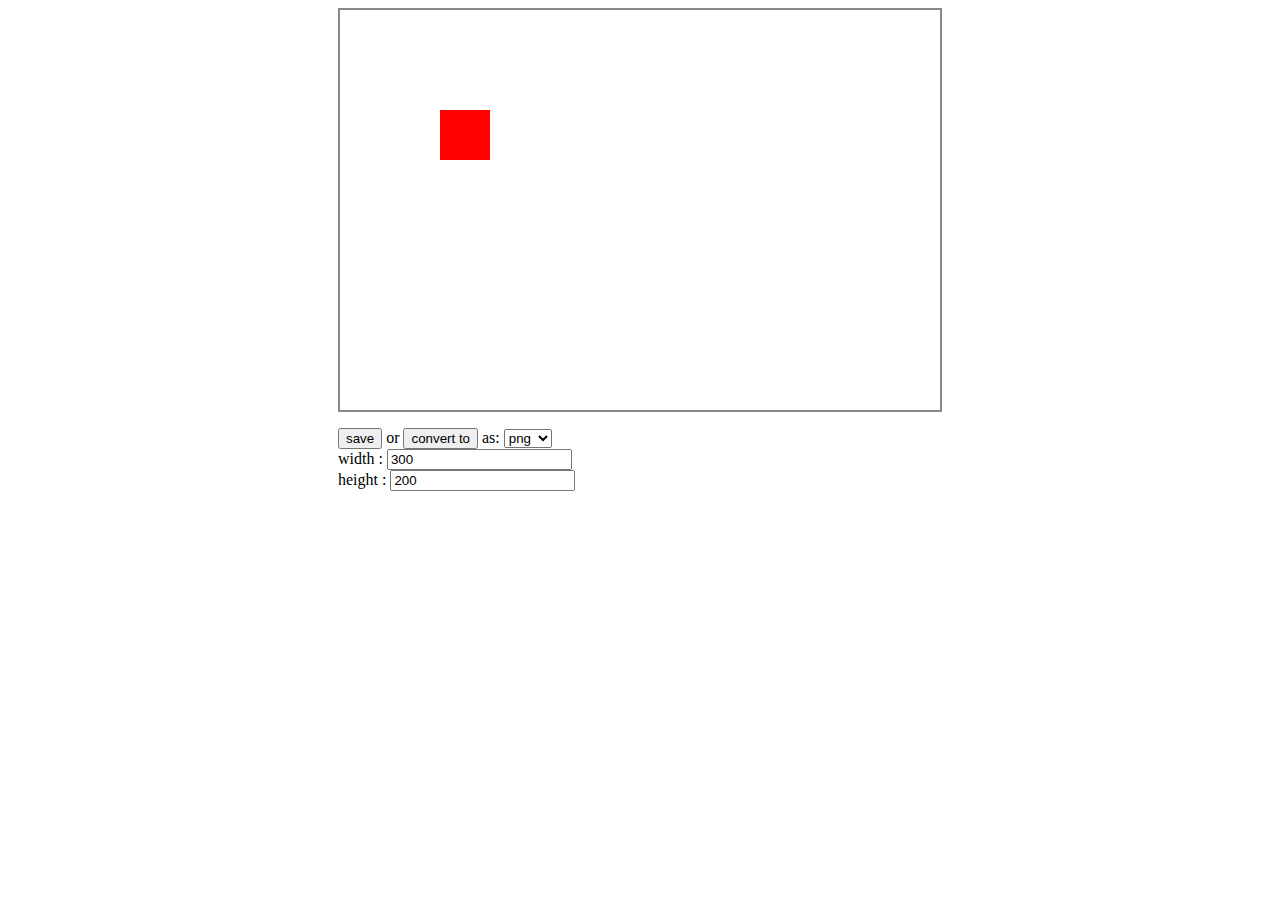
<file: index.html>
<!doctype html>
<html>
<meta charset="utf-8" />
<script src="canvas2image.js"></script>
<style>
    .doc {
        width: 604px;
        margin: 0 auto;
    }
    canvas {
        display: block;
        border: 2px solid #888;
    }
</style>
<body>
<div class="doc">
    <canvas width="600" height="400" id="cvs"></canvas>
    <div>
        <p>
            <button id="save">save</button> or <button id="convert">convert to</button> as: 
            <select id="sel">
                <option value="png">png</option>
                <option value="jpeg">jpeg</option>
                <option value="bmp">bmp</option>
            </select><br/>
            width : <input type="number" value="300" id="imgW" /><br/>
            height : <input type="number" value="200" id="imgH" />
        </p>

    </div>
    <div id="imgs">
        
    </div>
</div>
<script>
    var canvas, ctx, bMouseIsDown = false, iLastX, iLastY,
        $save, $imgs,
        $convert, $imgW, $imgH,
        $sel;
    function init () {
        canvas = document.getElementById('cvs');
        ctx = canvas.getContext('2d');
        $save = document.getElementById('save');
        $convert = document.getElementById('convert');
        $sel = document.getElementById('sel');
        $imgs = document.getElementById('imgs');
        $imgW = document.getElementById('imgW');
        $imgH = document.getElementById('imgH');
        bind();
        draw();
    }
    function bind () {
        canvas.onmousedown = function(e) {
            bMouseIsDown = true;
            iLastX = e.clientX - canvas.offsetLeft + (window.pageXOffset||document.body.scrollLeft||document.documentElement.scrollLeft);
            iLastY = e.clientY - canvas.offsetTop + (window.pageYOffset||document.body.scrollTop||document.documentElement.scrollTop);
        }
        canvas.onmouseup = function() {
            bMouseIsDown = false;
            iLastX = -1;
            iLastY = -1;
        }
        canvas.onmousemove = function(e) {
            if (bMouseIsDown) {
                var iX = e.clientX - canvas.offsetLeft + (window.pageXOffset||document.body.scrollLeft||document.documentElement.scrollLeft);
                var iY = e.clientY - canvas.offsetTop + (window.pageYOffset||document.body.scrollTop||document.documentElement.scrollTop);
                ctx.moveTo(iLastX, iLastY);
                ctx.lineTo(iX, iY);
                ctx.stroke();
                iLastX = iX;
                iLastY = iY;
            }
        };
        
        $save.onclick = function (e) {
            var type = $sel.value,
                w = $imgW.value,
                h = $imgH.value;
            Canvas2Image.saveAsImage(canvas, w, h, type);
        }
        $convert.onclick = function (e) {
            var type = $sel.value,
                w = $imgW.value,
                h = $imgH.value;
            $imgs.appendChild(Canvas2Image.convertToImage(canvas, w, h, type))
        }
        
    }
    function draw () {
        ctx.fillStyle = '#ffffff';
        ctx.fillRect(0, 0, 600, 400);
        ctx.fillStyle = 'red';
        ctx.fillRect(100, 100, 50, 50);
    }
    
    
    onload = init;
</script>
</body>
</html>
</file>
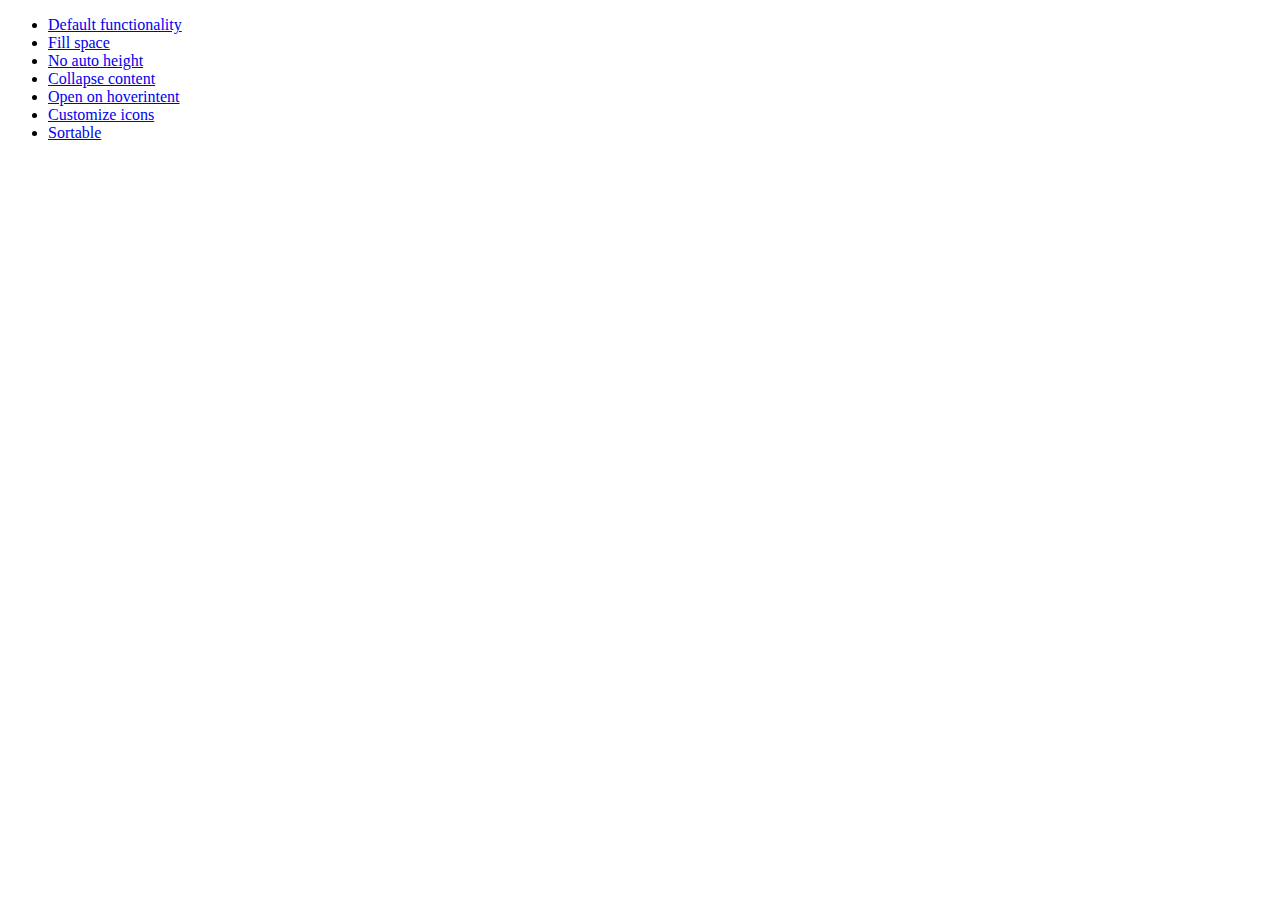
<file: jquery-ui/development-bundle/demos/accordion/index.html>
<!doctype html>
<html lang="en">
<head>
	<meta charset="utf-8">
	<title>jQuery UI Accordion Demos</title>
</head>
<body>

<ul>
	<li><a href="default.html">Default functionality</a></li>
	<li><a href="fillspace.html">Fill space</a></li>
	<li><a href="no-auto-height.html">No auto height</a></li>
	<li><a href="collapsible.html">Collapse content</a></li>
	<li><a href="hoverintent.html">Open on hoverintent</a></li>
	<li><a href="custom-icons.html">Customize icons</a></li>
	<li><a href="sortable.html">Sortable</a></li>
</ul>

</body>
</html>
</file>
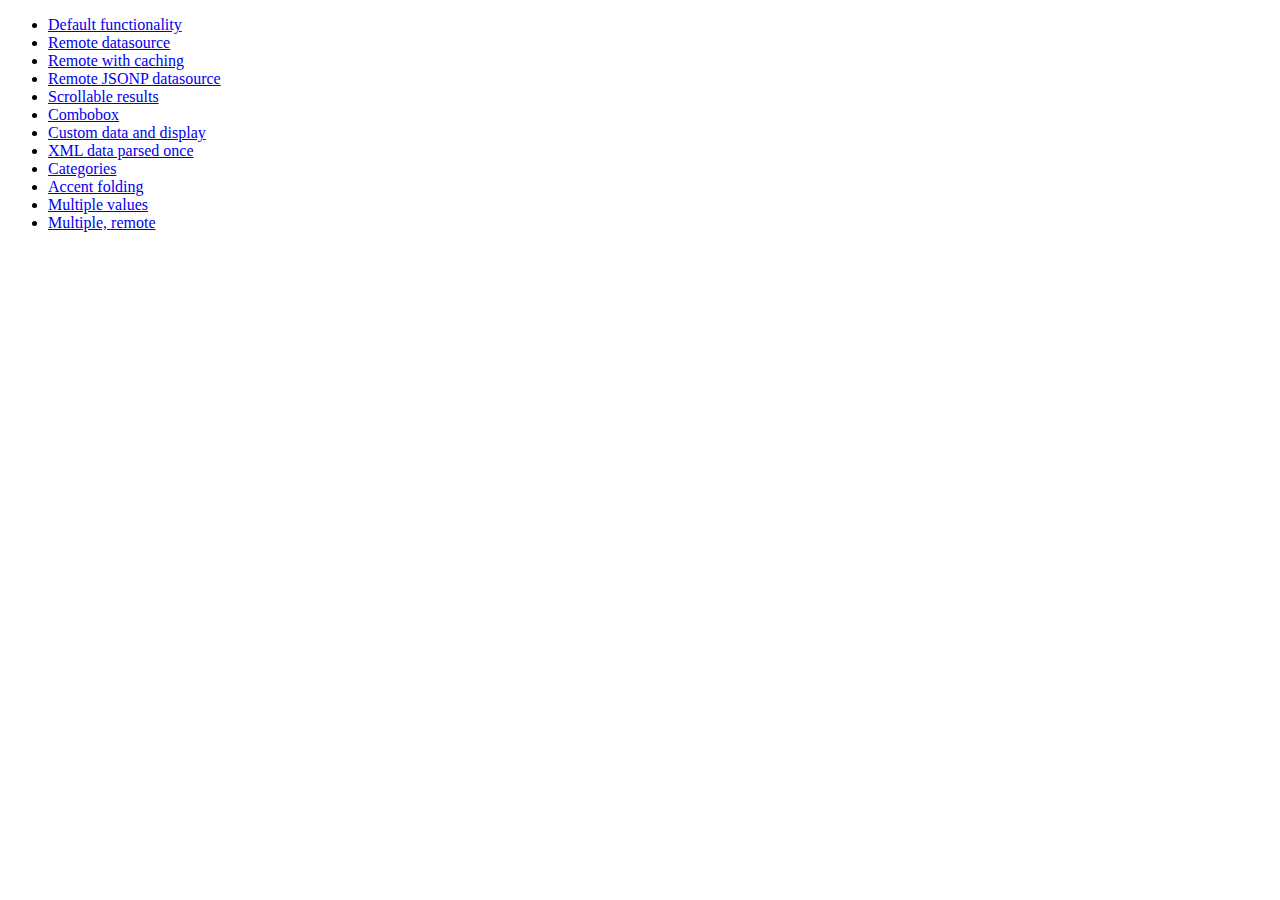
<file: jquery-ui/development-bundle/demos/autocomplete/index.html>
<!doctype html>
<html lang="en">
<head>
	<meta charset="utf-8">
	<title>jQuery UI Autocomplete Demos</title>
</head>
<body>

<ul>
	<li><a href="default.html">Default functionality</a></li>
	<li><a href="remote.html">Remote datasource</a></li>
	<li><a href="remote-with-cache.html">Remote with caching</a></li>
	<li><a href="remote-jsonp.html">Remote JSONP datasource</a></li>
	<li><a href="maxheight.html">Scrollable results</a></li>
	<li><a href="combobox.html">Combobox</a></li>
	<li><a href="custom-data.html">Custom data and display</a></li>
	<li><a href="xml.html">XML data parsed once</a></li>
	<li><a href="categories.html">Categories</a></li>
	<li><a href="folding.html">Accent folding</a></li>
	<li><a href="multiple.html">Multiple values</a></li>
	<li><a href="multiple-remote.html">Multiple, remote</a></li>
</ul>

</body>
</html>
</file>
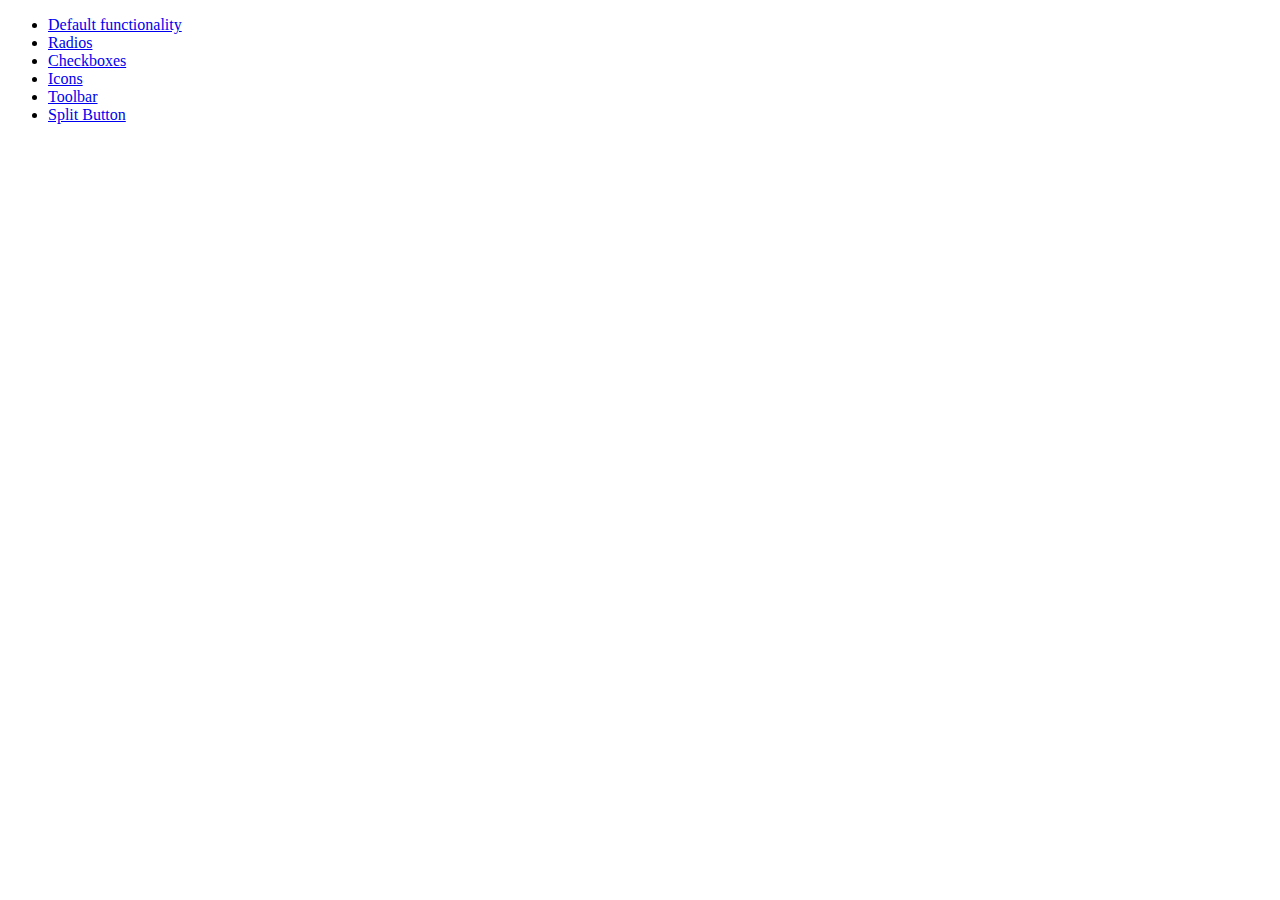
<file: jquery-ui/development-bundle/demos/button/index.html>
<!doctype html>
<html lang="en">
<head>
	<meta charset="utf-8">
	<title>jQuery UI Button Demos</title>
</head>
<body>

<ul>
	<li><a href="default.html">Default functionality</a></li>
	<li><a href="radio.html">Radios</a></li>
	<li><a href="checkbox.html">Checkboxes</a></li>
	<li><a href="icons.html">Icons</a></li>
	<li><a href="toolbar.html">Toolbar</a></li>
	<li><a href="splitbutton.html">Split Button</a></li>
</ul>

</body>
</html>
</file>
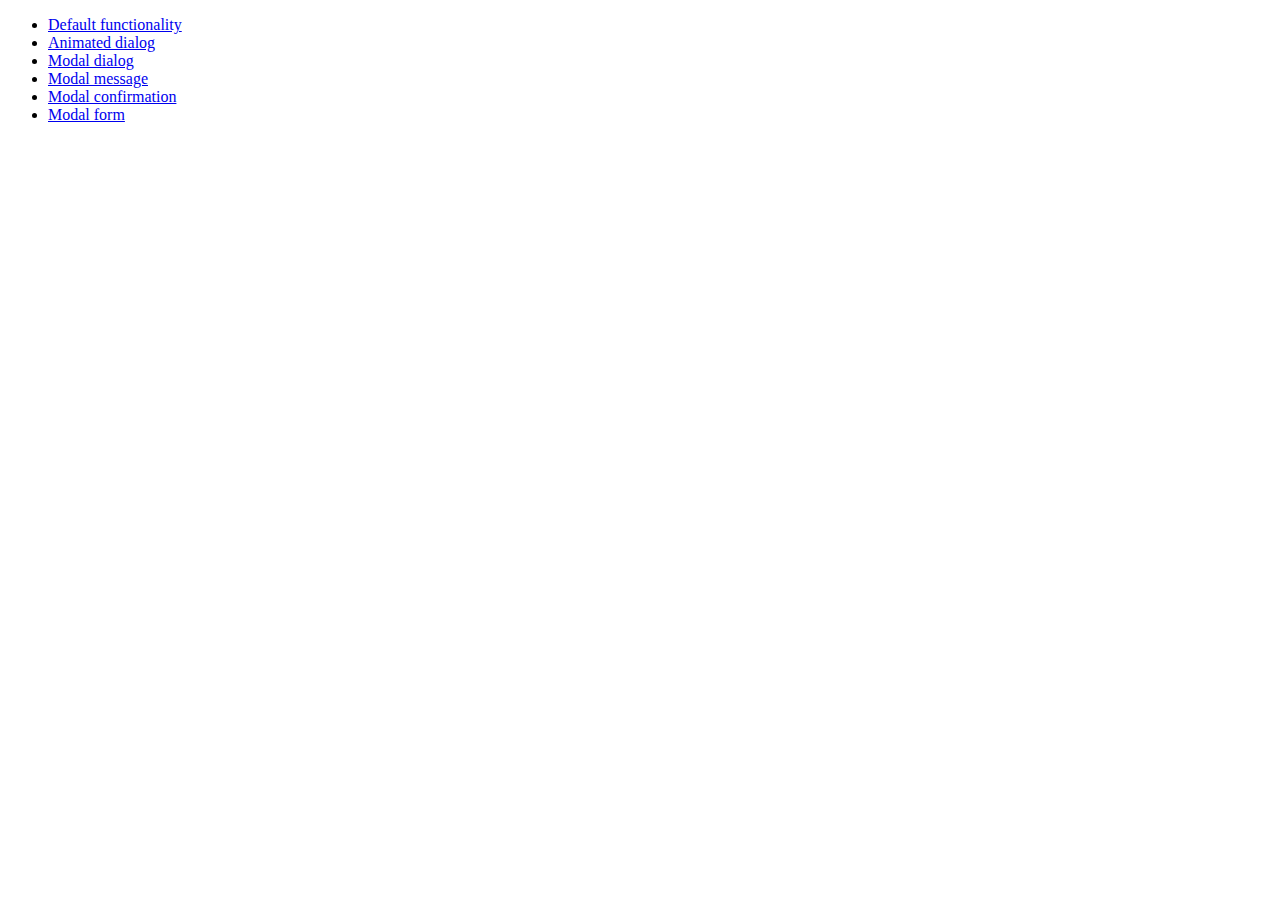
<file: jquery-ui/development-bundle/demos/dialog/index.html>
<!doctype html>
<html lang="en">
<head>
	<meta charset="utf-8">
	<title>jQuery UI Dialog Demos</title>
</head>
<body>

<ul>
	<li><a href="default.html">Default functionality</a></li>
	<li><a href="animated.html">Animated dialog</a></li>
	<li><a href="modal.html">Modal dialog</a></li>
	<li><a href="modal-message.html">Modal message</a></li>
	<li><a href="modal-confirmation.html">Modal confirmation</a></li>
	<li><a href="modal-form.html">Modal form</a></li>
</ul>

</body>
</html>
</file>
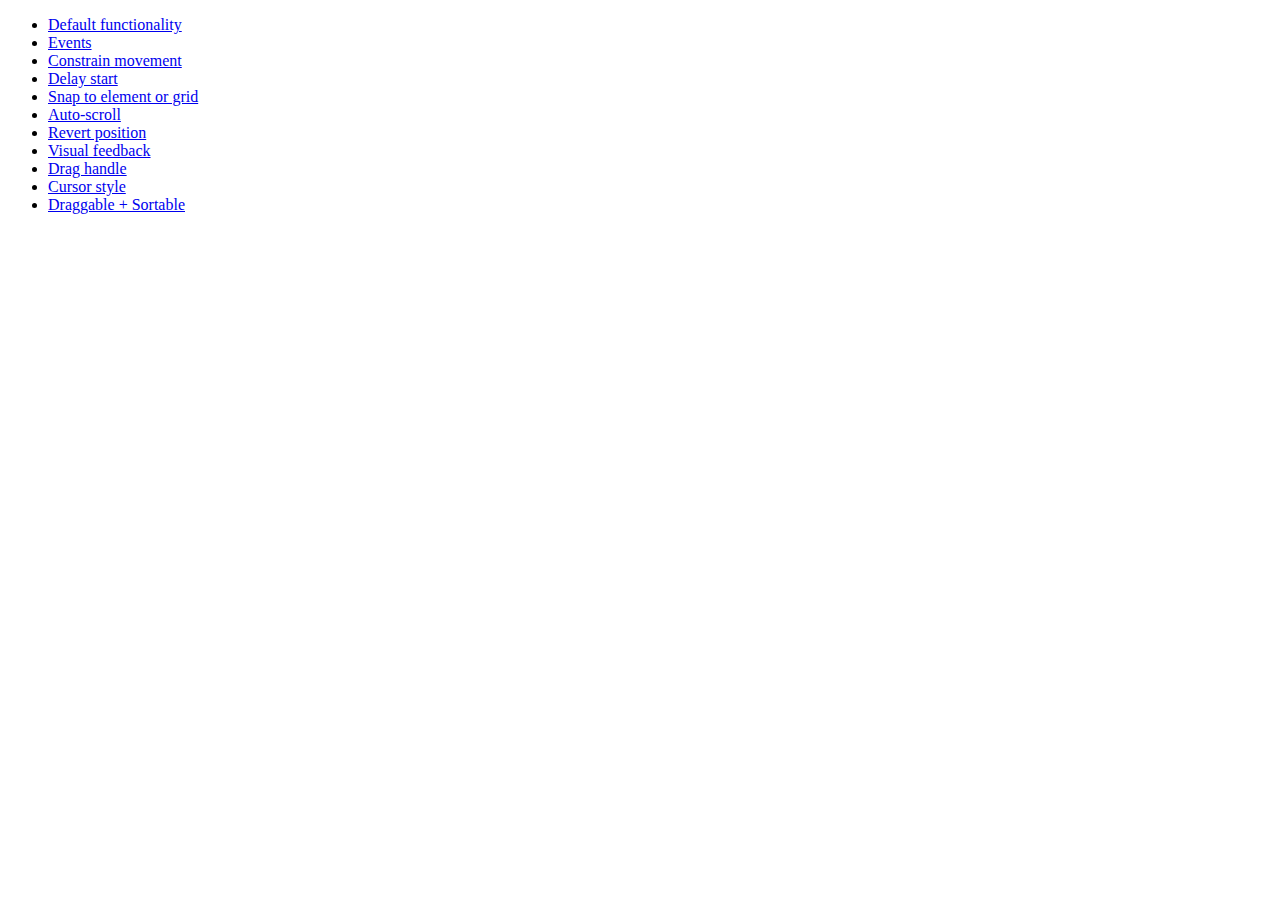
<file: jquery-ui/development-bundle/demos/draggable/index.html>
<!doctype html>
<html lang="en">
<head>
	<meta charset="utf-8">
	<title>jQuery UI Draggable Demos</title>
</head>
<body>

<ul>
	<li><a href="default.html">Default functionality</a></li>
	<li><a href="events.html">Events</a></li>
	<li><a href="constrain-movement.html">Constrain movement</a></li>
	<li><a href="delay-start.html">Delay start</a></li>
	<li><a href="snap-to.html">Snap to element or grid</a></li>
	<li><a href="scroll.html">Auto-scroll</a></li>
	<li><a href="revert.html">Revert position</a></li>
	<li><a href="visual-feedback.html">Visual feedback</a></li>
	<li><a href="handle.html">Drag handle</a></li>
	<li><a href="cursor-style.html">Cursor style</a></li>
	<li><a href="sortable.html">Draggable + Sortable</a></li>
</ul>

</body>
</html>
</file>
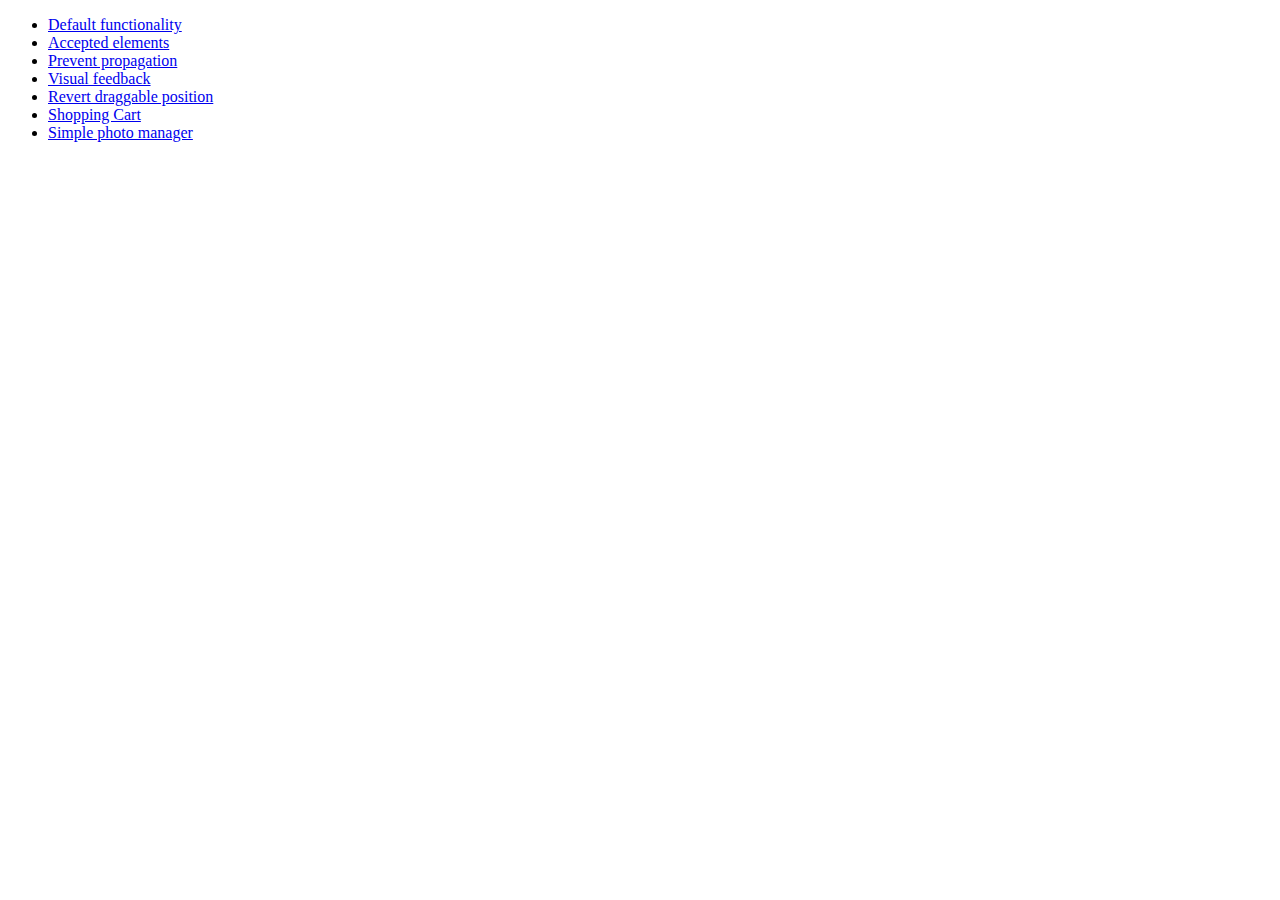
<file: jquery-ui/development-bundle/demos/droppable/index.html>
<!doctype html>
<html lang="en">
<head>
	<meta charset="utf-8">
	<title>jQuery UI Droppable Demos</title>
</head>
<body>

<ul>
	<li><a href="default.html">Default functionality</a></li>
	<li><a href="accepted-elements.html">Accepted elements</a></li>
	<li><a href="propagation.html">Prevent propagation</a></li>
	<li><a href="visual-feedback.html">Visual feedback</a></li>
	<li><a href="revert.html">Revert draggable position</a></li>
	<li><a href="shopping-cart.html">Shopping Cart</a></li>
	<li><a href="photo-manager.html">Simple photo manager</a></li>
</ul>

</body>
</html>
</file>
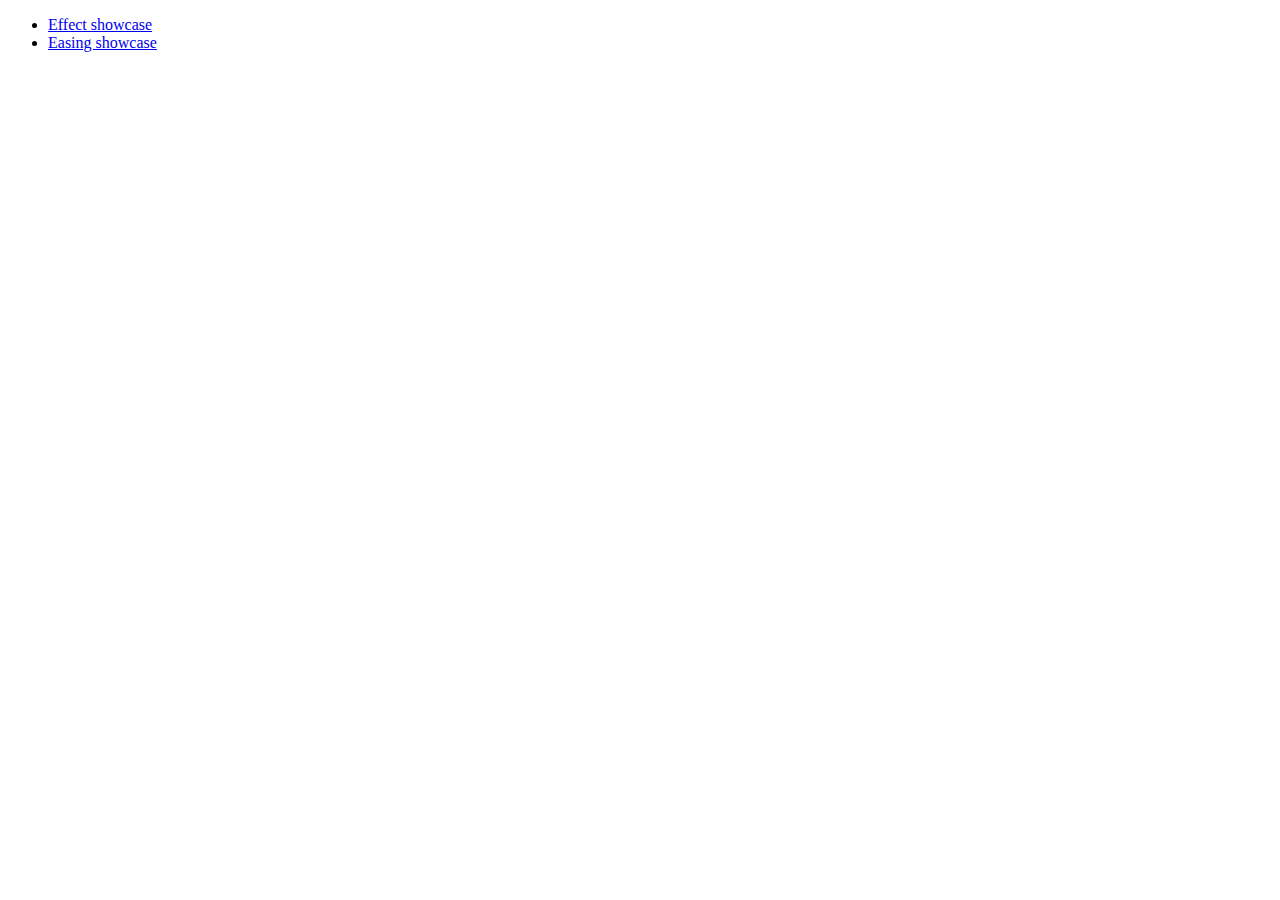
<file: jquery-ui/development-bundle/demos/effect/index.html>
<!doctype html>
<html lang="en">
<head>
	<meta charset="utf-8">
	<title>jQuery UI Effects Demos</title>
</head>
<body>

<ul>
	<li><a href="default.html">Effect showcase</a></li>
	<li><a href="easing.html">Easing showcase</a></li>
</ul>

</body>
</html>
</file>
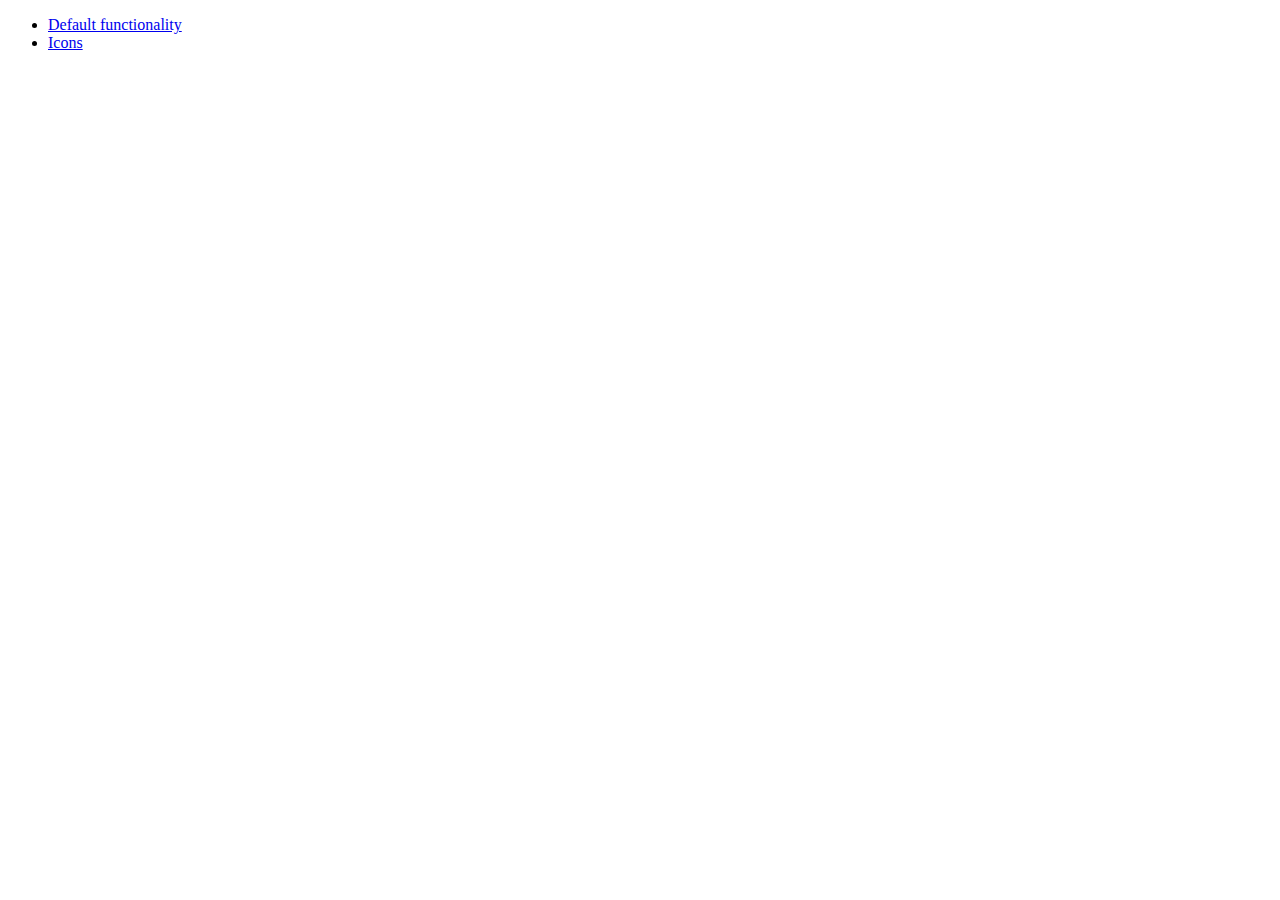
<file: jquery-ui/development-bundle/demos/menu/index.html>
<!doctype html>
<html lang="en">
<head>
	<meta charset="utf-8">
	<title>jQuery UI Menu Demos</title>
</head>
<body>

<ul>
	<li><a href="default.html">Default functionality</a></li>
	<li><a href="icons.html">Icons</a></li>
</ul>

</body>
</html>
</file>
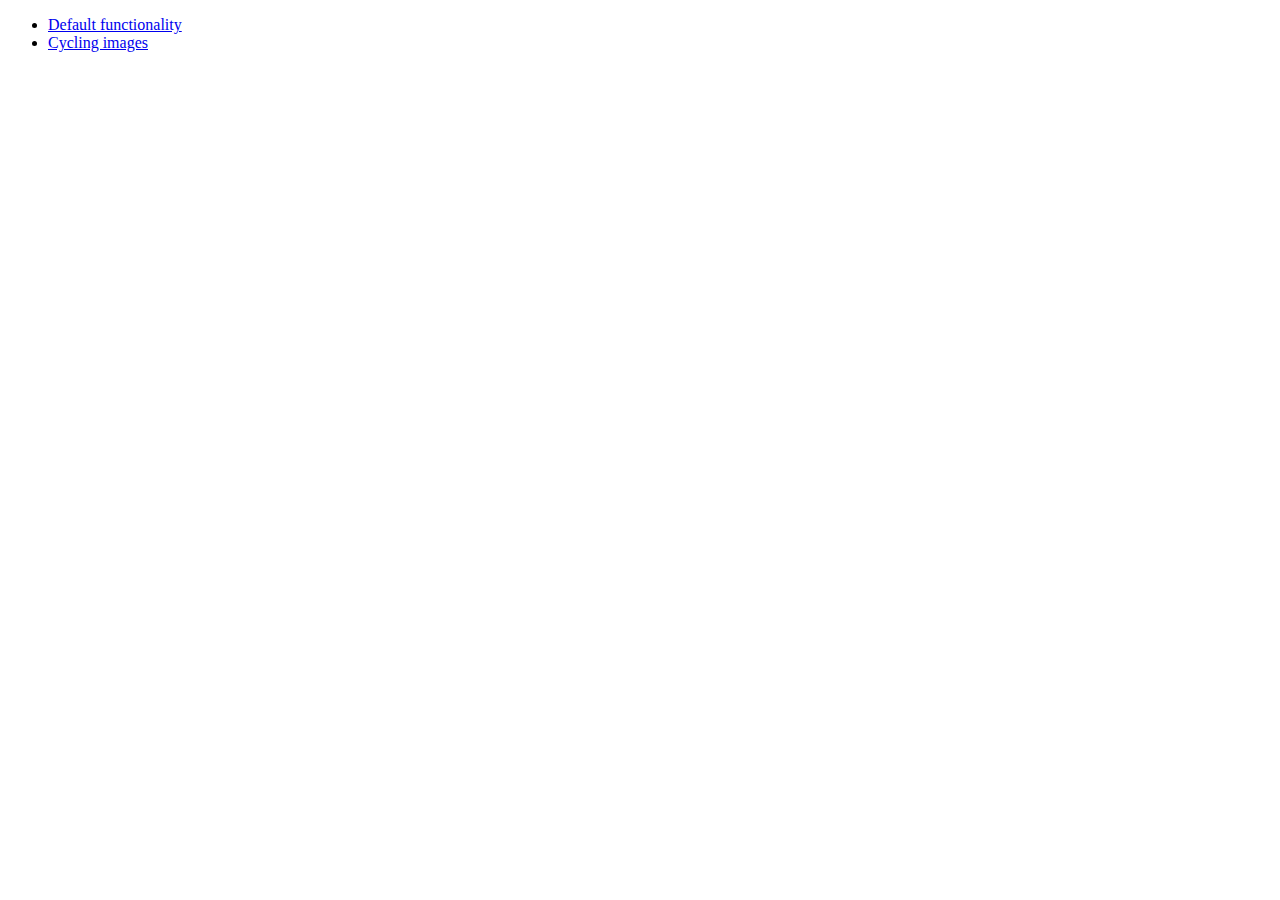
<file: jquery-ui/development-bundle/demos/position/index.html>
<!doctype html>
<html lang="en">
<head>
	<meta charset="utf-8">
	<title>jQuery UI Position Demo</title>
</head>
<body>

<ul>
	<li><a href="default.html">Default functionality</a></li>
	<li><a href="cycler.html">Cycling images</a></li>
</ul>

</body>
</html>
</file>
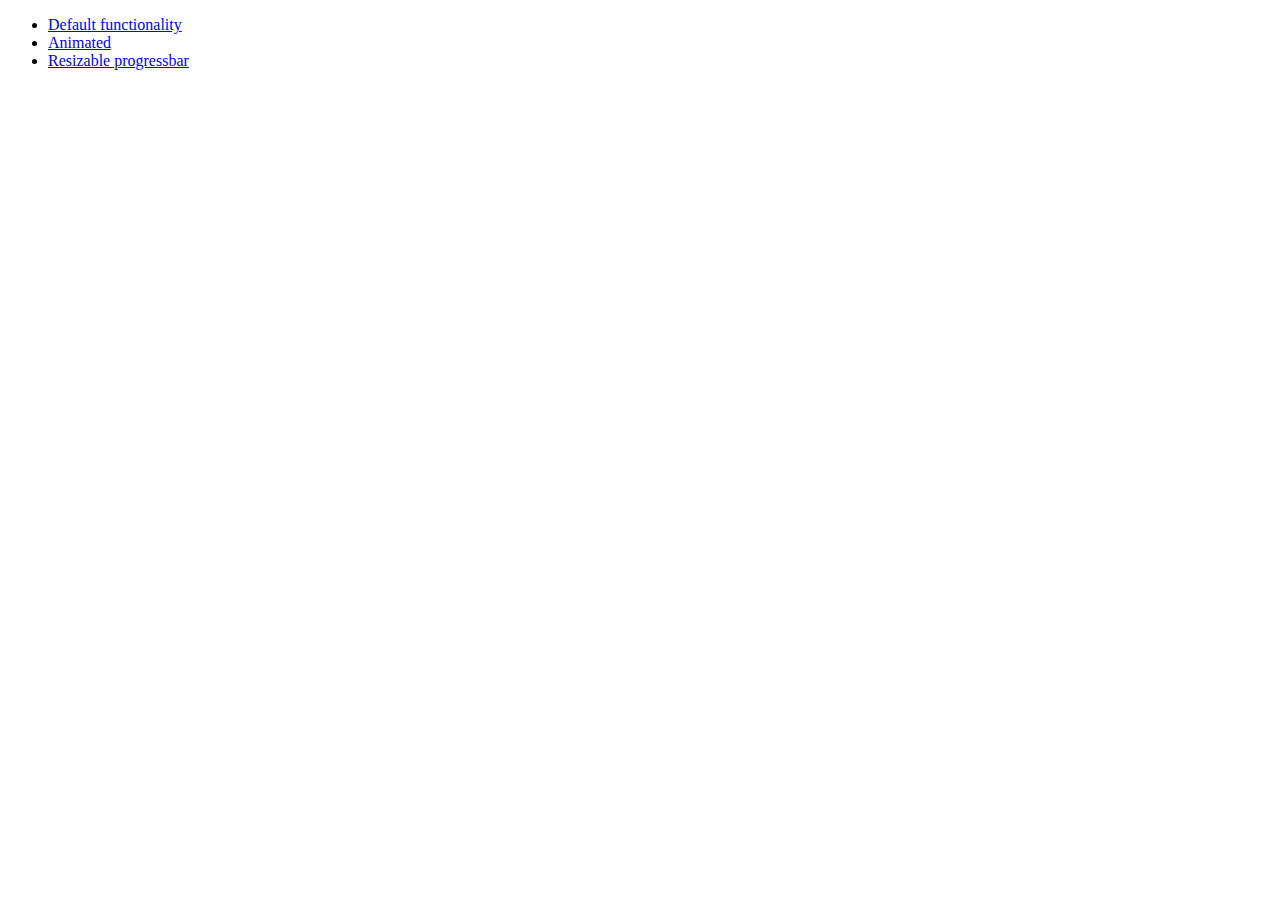
<file: jquery-ui/development-bundle/demos/progressbar/index.html>
<!doctype html>
<html lang="en">
<head>
	<meta charset="utf-8">
	<title>jQuery UI Progressbar Demos</title>
</head>
<body>

<ul>
	<li><a href="default.html">Default functionality</a></li>
	<li><a href="animated.html">Animated</a></li>
	<li><a href="resize.html">Resizable progressbar</a></li>
</ul>

</body>
</html>
</file>
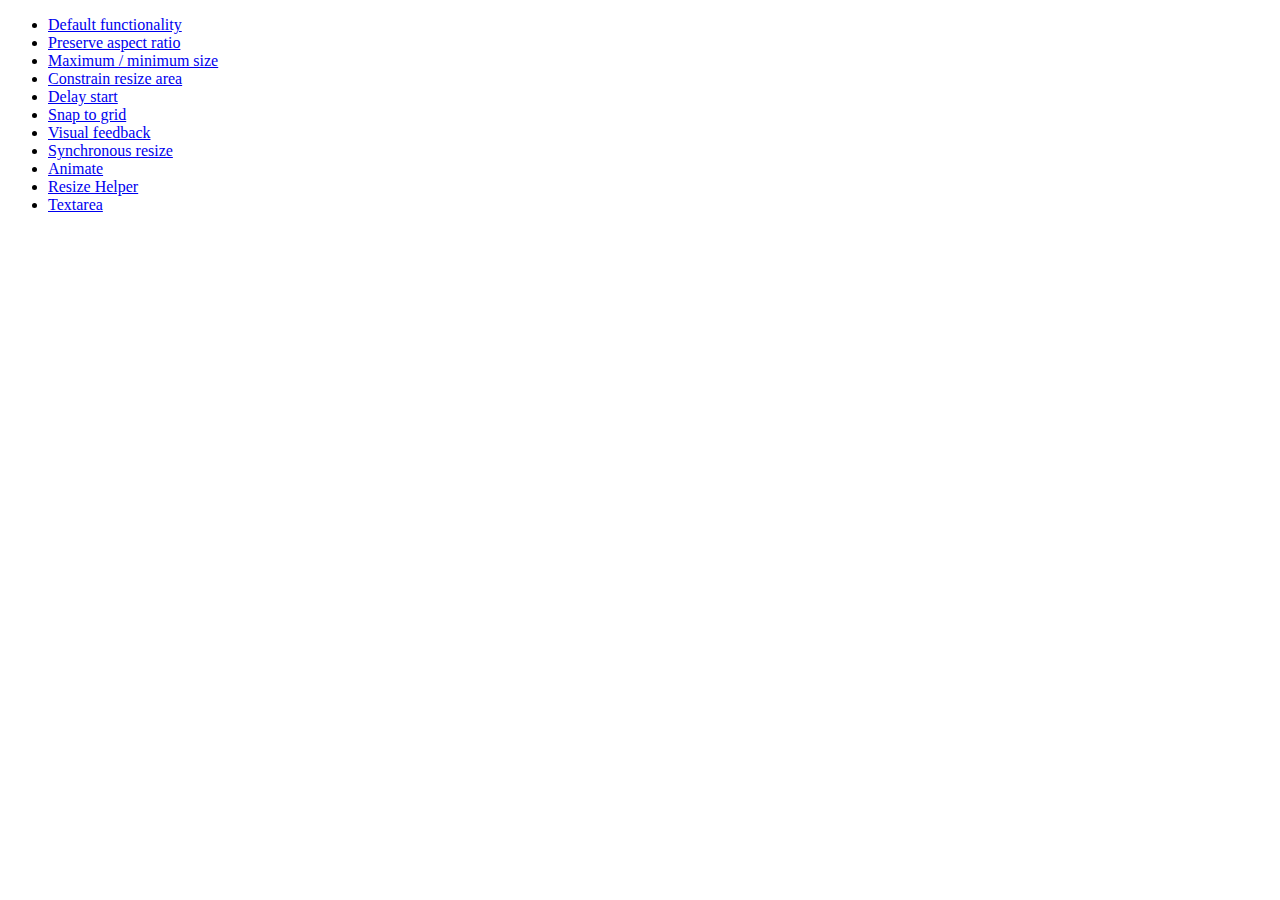
<file: jquery-ui/development-bundle/demos/resizable/index.html>
<!doctype html>
<html lang="en">
<head>
	<meta charset="utf-8">
	<title>jQuery UI Resizable Demos</title>
</head>
<body>

<ul>
	<li><a href="default.html">Default functionality</a></li>
	<li><a href="aspect-ratio.html">Preserve aspect ratio</a></li>
	<li><a href="max-min.html">Maximum / minimum size</a></li>
	<li><a href="constrain-area.html">Constrain resize area</a></li>
	<li><a href="delay-start.html">Delay start</a></li>
	<li><a href="snap-to-grid.html">Snap to grid</a></li>
	<li><a href="visual-feedback.html">Visual feedback</a></li>
	<li><a href="synchronous-resize.html">Synchronous resize</a></li>
	<li><a href="animate.html">Animate</a></li>
	<li><a href="helper.html">Resize Helper</a></li>
	<li><a href="textarea.html">Textarea</a></li>
</ul>

</body>
</html>
</file>
